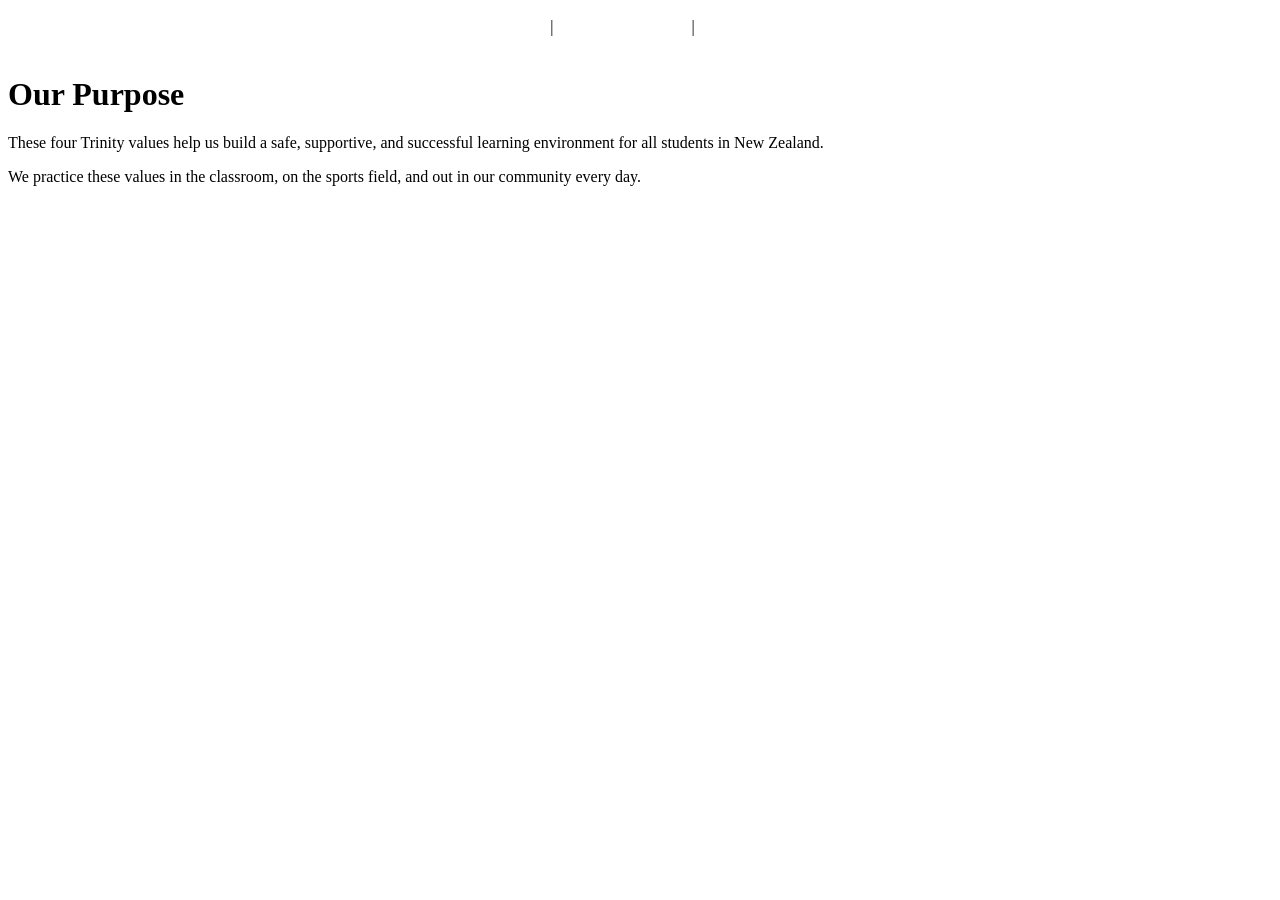
<file: about.html>
<link rel="stylesheet" href="style.css">
<!DOCTYPE html>
<html>
<head>
    <title>Our Purpose</title>
    <link rel="stylesheet" href="style.css">
</head>
<body>

    <nav class="navbar">
        <a href="index.html">Home</a> | 
        <a href="about.html">Our Purpose</a> | 
        <a href="contact.html">Contact Us</a>
    </nav>

    <div class="container">
        <h1>Our Purpose</h1>
        <p>These four Trinity values help us build a safe, supportive, and successful learning environment for all students in New Zealand.</p>
        <p>We practice these values in the classroom, on the sports field, and out in our community every day.</p>
    </div>

</body>
</html>
</file>
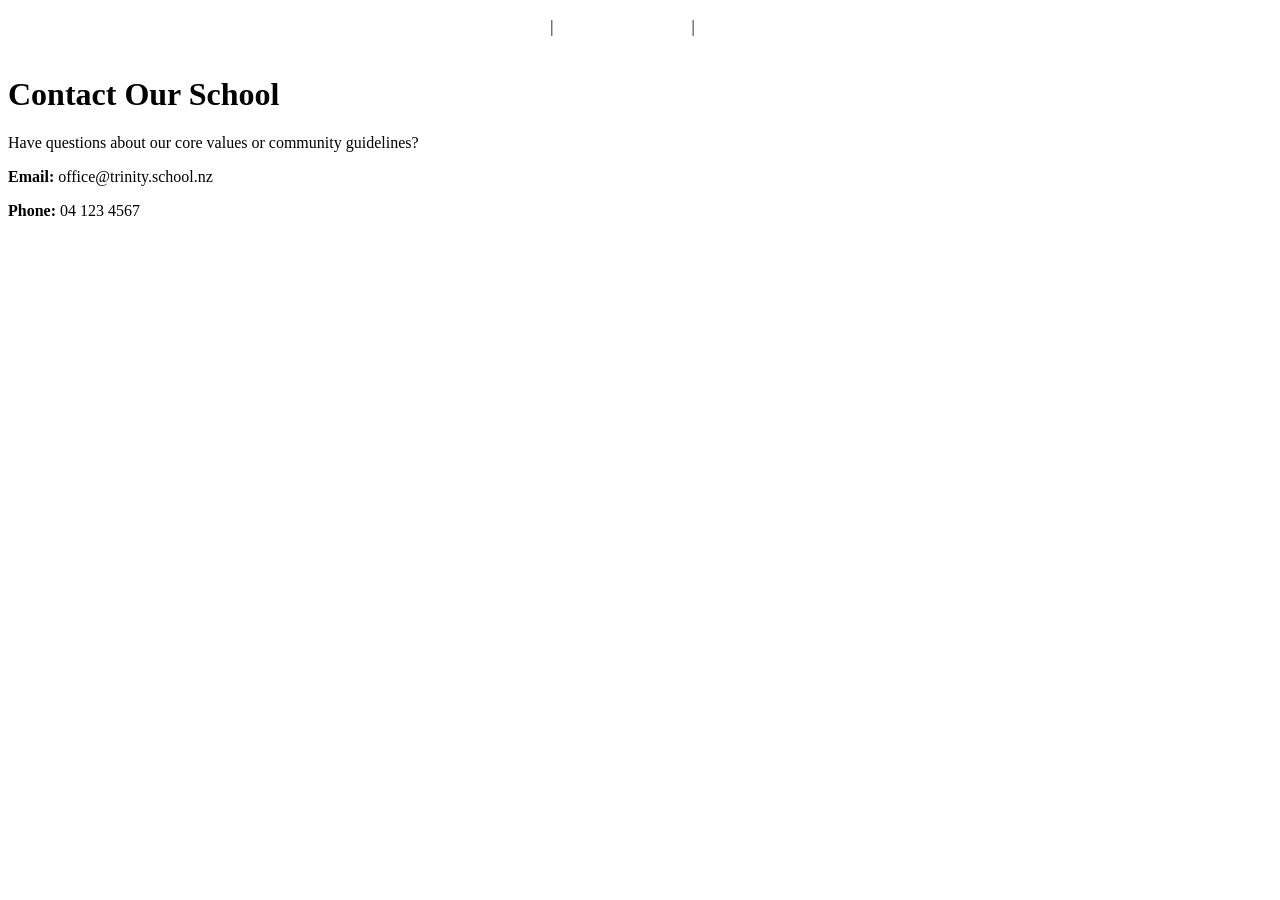
<file: contact.html>
<link rel="stylesheet" href="style.css">
<!DOCTYPE html>
<html>
<head>
    <title>Contact Us</title>
    <link rel="stylesheet" href="style.css">
</head>
<body>

    <nav class="navbar">
        <a href="index.html">Home</a> | 
        <a href="about.html">Our Purpose</a> | 
        <a href="contact.html">Contact Us</a>
    </nav>

    <div class="container">
        <h1>Contact Our School</h1>
        <p>Have questions about our core values or community guidelines?</p>
        <p><strong>Email:</strong> office@trinity.school.nz</p>
        <p><strong>Phone:</strong> 04 123 4567</p>
    </div>

</body>
</html>
</file>
<file: style.css>
.navbar {
  display: flex;
  justify-content: center;
  align-items: center;
  gap: 10px;
  margin-bottom: 30px;
  flex-wrap: wrap; /* Keeps it responsive on mobile screens */
}

.navbar a, .navbar button {
  background-color: var(--nav-color); 
  color: #ffffff !important;             
  text-decoration: none;     
  font-weight: bold;
  font-size: 16px;
  font-family: inherit; /* Ensures button uses the same font as links */
  
  padding: 10px 15px;        
  border: none;
  border-radius: var(--radius);        
  
  display: inline-flex;
  align-items: center;
  justify-content: center;
  box-sizing: border-box;
  
  cursor: pointer;
  transition: background-color 0.2s ease; 
}

.navbar a:hover, .navbar button:hover {
  background-color: var(--nav-hover); 
}
</file>
